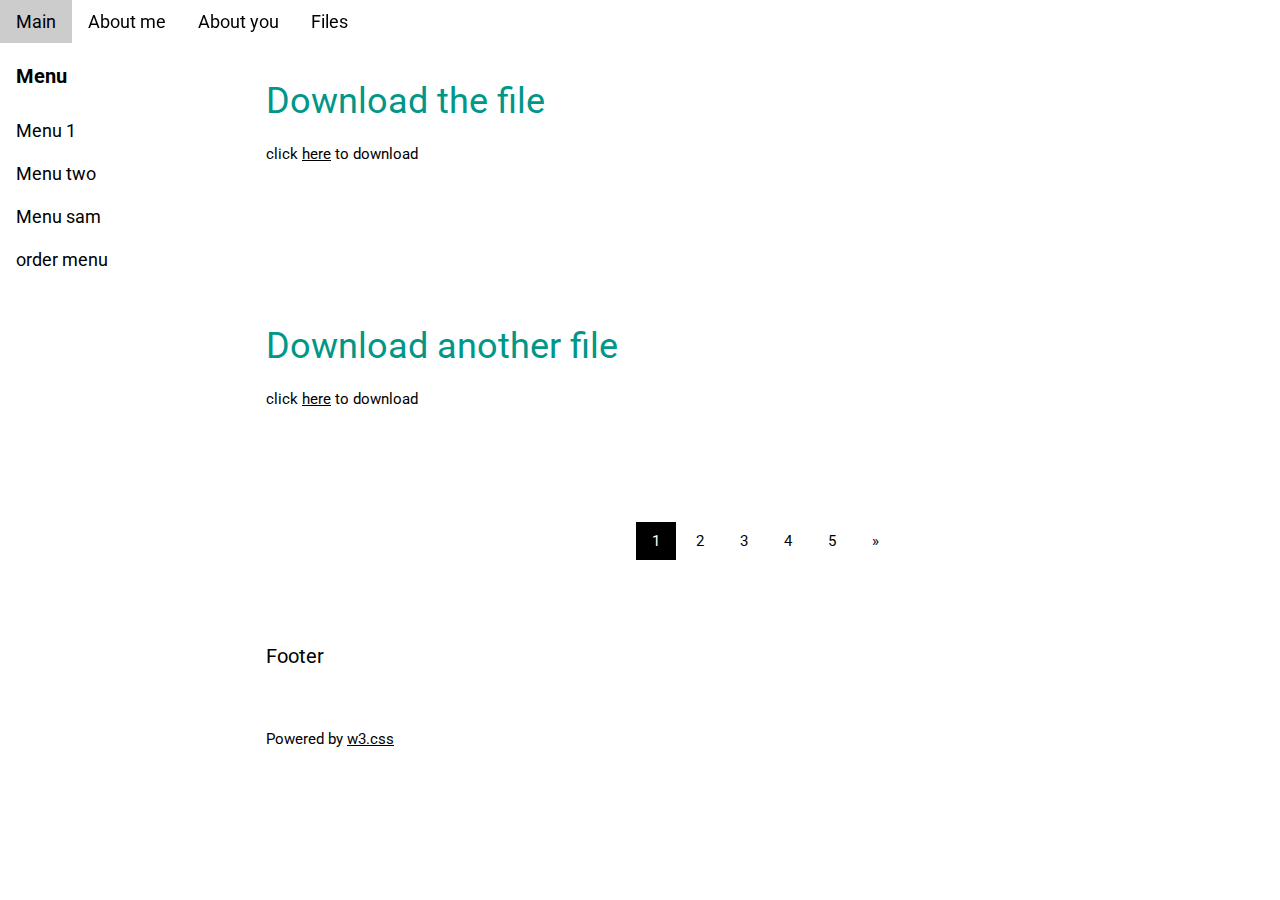
<file: filepage.html>
<!DOCTYPE html>
<html>
<title>W3.CSS Template</title>
<meta charset="UTF-8">
<meta name="viewport" content="width=device-width, initial-scale=1">
<link rel="stylesheet" href="https://www.w3schools.com/w3css/4/w3.css">
<link rel="stylesheet" href="https://www.w3schools.com/lib/w3-theme-black.css">
<link rel="stylesheet" href="https://fonts.googleapis.com/css?family=Roboto">
<link rel="stylesheet" href="https://cdnjs.cloudflare.com/ajax/libs/font-awesome/4.7.0/css/font-awesome.min.css">
<style>
html,body,h1,h2,h3,h4,h5,h6 {font-family: "Roboto", sans-serif}
</style>
<body>

<!-- Navbar -->
<div class="w3-top">
  <div class="w3-bar w3-theme w3-top w3-left-align w3-large">
    <a class="w3-bar-item w3-button w3-right w3-hide-large w3-hover-white w3-large w3-theme-l1" href="javascript:void(0)" onclick="w3_open()"><i class="fa fa-bars"></i></a>
    <a href="#" class="w3-bar-item w3-button w3-theme-l1">Main</a>
    <a href="mainpage.html" class="w3-bar-item w3-button w3-hide-small w3-hover-white">About me</a>
    <a href="yourpage.html" class="w3-bar-item w3-button w3-hide-small w3-hover-white">About you</a>
    <a href="filepage.html" class="w3-bar-item w3-button w3-hide-small w3-hover-white">Files</a>
   
  </div>
</div>

<!-- Sidebar -->
<nav class="w3-sidebar w3-bar-block w3-collapse w3-large w3-theme-l5 w3-animate-left" style="z-index:3;width:250px;margin-top:43px;" id="mySidebar">
  <a href="javascript:void(0)" onclick="w3_close()" class="w3-right w3-xlarge w3-padding-large w3-hover-black w3-hide-large" title="Close Menu">
    <i class="fa fa-remove"></i>
  </a>
  <h4 class="w3-bar-item"><b>Menu</b></h4>
  <a class="w3-bar-item w3-button w3-hover-black" href="#">Menu 1</a>
  <a class="w3-bar-item w3-button w3-hover-black" href="#">Menu two</a>
  <a class="w3-bar-item w3-button w3-hover-black" href="#">Menu sam</a>
  <a class="w3-bar-item w3-button w3-hover-black" href="#">order menu</a>
</nav>

<!-- Overlay effect when opening sidebar on small screens -->
<div class="w3-overlay w3-hide-large" onclick="w3_close()" style="cursor:pointer" title="close side menu" id="myOverlay"></div>

<!-- Main content: shift it to the right by 250 pixels when the sidebar is visible -->
<div class="w3-main" style="margin-left:250px">

  <div class="w3-row w3-padding-64">
    <div class="w3-twothird w3-container">
      <h1 class="w3-text-teal">Download the file</h1>
      <p>click <a href="https://teemopentakill.github.io/pdfsample.pdf">here</a> to download</p>
    </div>
  </div>

  <div class="w3-row w3-padding-64">
    <div class="w3-twothird w3-container">
      <h1 class="w3-text-teal">Download another file</h1>
      <p>click <a href="https://teemopentakill.github.io/pdfsample.pdf">here</a> to download</p>
    </div>
  </div>

  

  <!-- Pagination -->
  <div class="w3-center w3-padding-32">
    <div class="w3-bar">
      <a class="w3-button w3-black" href="#">1</a>
      <a class="w3-button w3-hover-black" href="#">2</a>
      <a class="w3-button w3-hover-black" href="#">3</a>
      <a class="w3-button w3-hover-black" href="#">4</a>
      <a class="w3-button w3-hover-black" href="#">5</a>
      <a class="w3-button w3-hover-black" href="#">»</a>
    </div>
  </div>

  <footer id="myFooter">
    <div class="w3-container w3-theme-l2 w3-padding-32">
      <h4>Footer</h4>
    </div>

    <div class="w3-container w3-theme-l1">
      <p>Powered by <a href="https://www.w3schools.com/w3css/default.asp" target="_blank">w3.css</a></p>
    </div>
  </footer>

<!-- END MAIN -->
</div>

<script>
// Get the Sidebar
var mySidebar = document.getElementById("mySidebar");

// Get the DIV with overlay effect
var overlayBg = document.getElementById("myOverlay");

// Toggle between showing and hiding the sidebar, and add overlay effect
function w3_open() {
    if (mySidebar.style.display === 'block') {
        mySidebar.style.display = 'none';
        overlayBg.style.display = "none";
    } else {
        mySidebar.style.display = 'block';
        overlayBg.style.display = "block";
    }
}

// Close the sidebar with the close button
function w3_close() {
    mySidebar.style.display = "none";
    overlayBg.style.display = "none";
}
</script>

</body>
</html>
</file>
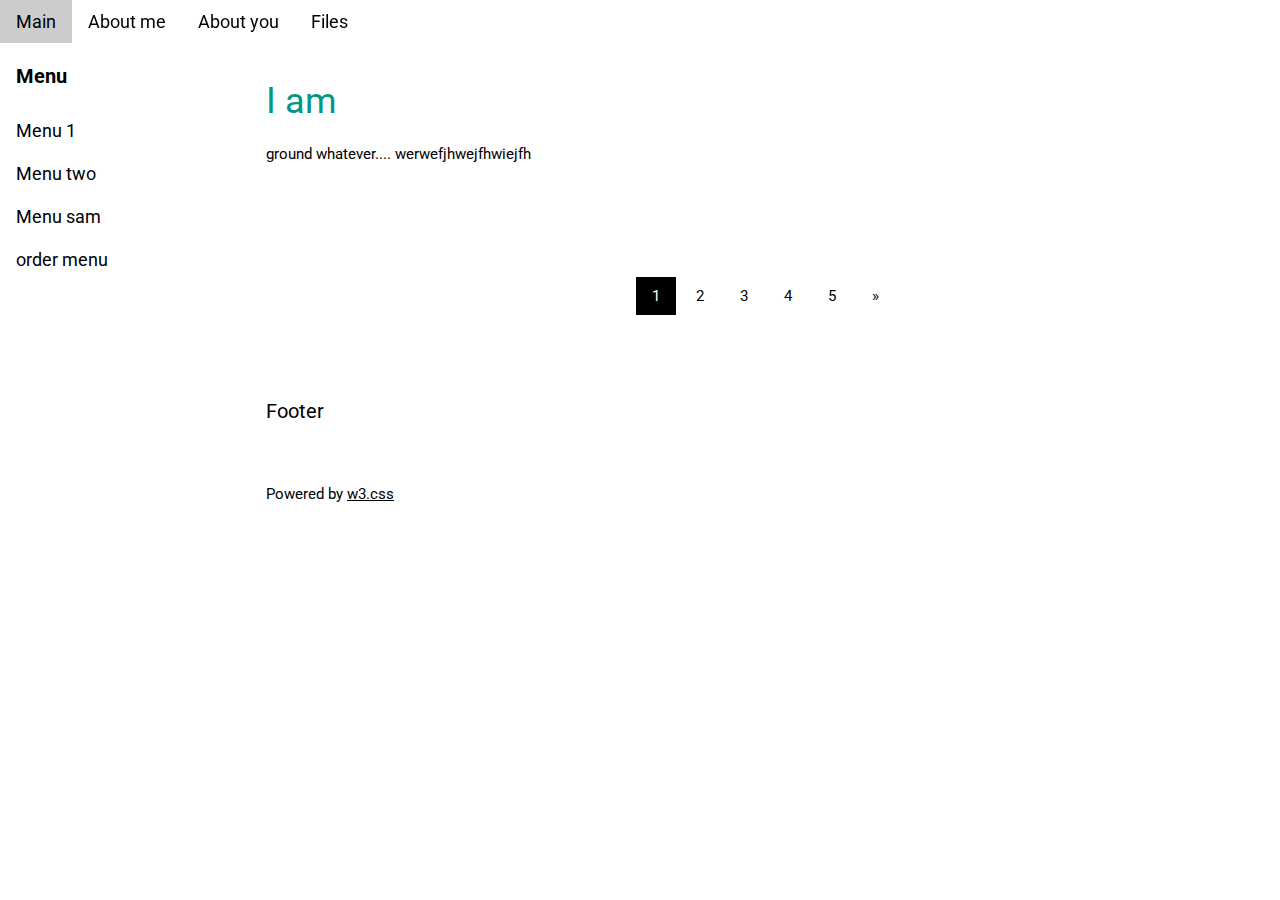
<file: mainpage.html>
<!DOCTYPE html>
<html>
<title>W3.CSS Template</title>
<meta charset="UTF-8">
<meta name="viewport" content="width=device-width, initial-scale=1">
<link rel="stylesheet" href="https://www.w3schools.com/w3css/4/w3.css">
<link rel="stylesheet" href="https://www.w3schools.com/lib/w3-theme-black.css">
<link rel="stylesheet" href="https://fonts.googleapis.com/css?family=Roboto">
<link rel="stylesheet" href="https://cdnjs.cloudflare.com/ajax/libs/font-awesome/4.7.0/css/font-awesome.min.css">
<style>
html,body,h1,h2,h3,h4,h5,h6 {font-family: "Roboto", sans-serif}
</style>
<body>

<!-- Navbar -->
<div class="w3-top">
  <div class="w3-bar w3-theme w3-top w3-left-align w3-large">
    <a class="w3-bar-item w3-button w3-right w3-hide-large w3-hover-white w3-large w3-theme-l1" href="javascript:void(0)" onclick="w3_open()"><i class="fa fa-bars"></i></a>
    <a href="#" class="w3-bar-item w3-button w3-theme-l1">Main</a>
    <a href="mainpage.html" class="w3-bar-item w3-button w3-hide-small w3-hover-white">About me</a>
    <a href="yourpage.html" class="w3-bar-item w3-button w3-hide-small w3-hover-white">About you</a>
    <a href="filepage.html" class="w3-bar-item w3-button w3-hide-small w3-hover-white">Files</a>
   
  </div>
</div>

<!-- Sidebar -->
<nav class="w3-sidebar w3-bar-block w3-collapse w3-large w3-theme-l5 w3-animate-left" style="z-index:3;width:250px;margin-top:43px;" id="mySidebar">
  <a href="javascript:void(0)" onclick="w3_close()" class="w3-right w3-xlarge w3-padding-large w3-hover-black w3-hide-large" title="Close Menu">
    <i class="fa fa-remove"></i>
  </a>
  <h4 class="w3-bar-item"><b>Menu</b></h4>
  <a class="w3-bar-item w3-button w3-hover-black" href="#">Menu 1</a>
  <a class="w3-bar-item w3-button w3-hover-black" href="#">Menu two</a>
  <a class="w3-bar-item w3-button w3-hover-black" href="#">Menu sam</a>
  <a class="w3-bar-item w3-button w3-hover-black" href="#">order menu</a>
</nav>

<!-- Overlay effect when opening sidebar on small screens -->
<div class="w3-overlay w3-hide-large" onclick="w3_close()" style="cursor:pointer" title="close side menu" id="myOverlay"></div>

<!-- Main content: shift it to the right by 250 pixels when the sidebar is visible -->
<div class="w3-main" style="margin-left:250px">

  <div class="w3-row w3-padding-64">
    <div class="w3-twothird w3-container">
      <h1 class="w3-text-teal">I am</h1>
      <p>ground whatever.... werwefjhwejfhwiejfh</p>
    </div>
  </div>

  

  <!-- Pagination -->
  <div class="w3-center w3-padding-32">
    <div class="w3-bar">
      <a class="w3-button w3-black" href="#">1</a>
      <a class="w3-button w3-hover-black" href="#">2</a>
      <a class="w3-button w3-hover-black" href="#">3</a>
      <a class="w3-button w3-hover-black" href="#">4</a>
      <a class="w3-button w3-hover-black" href="#">5</a>
      <a class="w3-button w3-hover-black" href="#">»</a>
    </div>
  </div>

  <footer id="myFooter">
    <div class="w3-container w3-theme-l2 w3-padding-32">
      <h4>Footer</h4>
    </div>

    <div class="w3-container w3-theme-l1">
      <p>Powered by <a href="https://www.w3schools.com/w3css/default.asp" target="_blank">w3.css</a></p>
    </div>
  </footer>

<!-- END MAIN -->
</div>

<script>
// Get the Sidebar
var mySidebar = document.getElementById("mySidebar");

// Get the DIV with overlay effect
var overlayBg = document.getElementById("myOverlay");

// Toggle between showing and hiding the sidebar, and add overlay effect
function w3_open() {
    if (mySidebar.style.display === 'block') {
        mySidebar.style.display = 'none';
        overlayBg.style.display = "none";
    } else {
        mySidebar.style.display = 'block';
        overlayBg.style.display = "block";
    }
}

// Close the sidebar with the close button
function w3_close() {
    mySidebar.style.display = "none";
    overlayBg.style.display = "none";
}
</script>

</body>
</html>
</file>
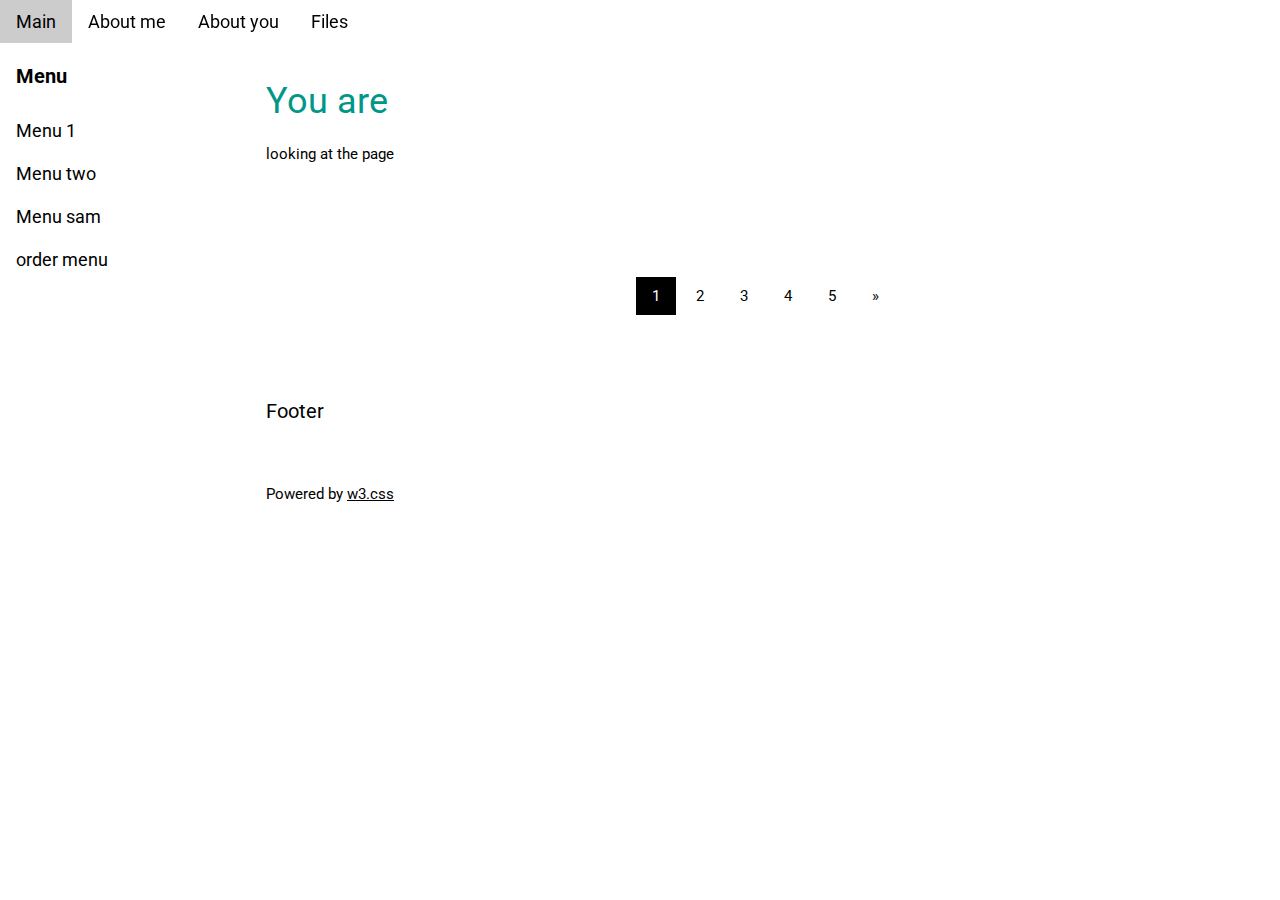
<file: yourpage.html>
<!DOCTYPE html>
<html>
<title>W3.CSS Template</title>
<meta charset="UTF-8">
<meta name="viewport" content="width=device-width, initial-scale=1">
<link rel="stylesheet" href="https://www.w3schools.com/w3css/4/w3.css">
<link rel="stylesheet" href="https://www.w3schools.com/lib/w3-theme-black.css">
<link rel="stylesheet" href="https://fonts.googleapis.com/css?family=Roboto">
<link rel="stylesheet" href="https://cdnjs.cloudflare.com/ajax/libs/font-awesome/4.7.0/css/font-awesome.min.css">
<style>
html,body,h1,h2,h3,h4,h5,h6 {font-family: "Roboto", sans-serif}
</style>
<body>

<!-- Navbar -->
<div class="w3-top">
  <div class="w3-bar w3-theme w3-top w3-left-align w3-large">
    <a class="w3-bar-item w3-button w3-right w3-hide-large w3-hover-white w3-large w3-theme-l1" href="javascript:void(0)" onclick="w3_open()"><i class="fa fa-bars"></i></a>
    <a href="#" class="w3-bar-item w3-button w3-theme-l1">Main</a>
    <a href="mainpage.html" class="w3-bar-item w3-button w3-hide-small w3-hover-white">About me</a>
    <a href="yourpage.html" class="w3-bar-item w3-button w3-hide-small w3-hover-white">About you</a>
    <a href="filepage.html" class="w3-bar-item w3-button w3-hide-small w3-hover-white">Files</a>
   
  </div>
</div>

<!-- Sidebar -->
<nav class="w3-sidebar w3-bar-block w3-collapse w3-large w3-theme-l5 w3-animate-left" style="z-index:3;width:250px;margin-top:43px;" id="mySidebar">
  <a href="javascript:void(0)" onclick="w3_close()" class="w3-right w3-xlarge w3-padding-large w3-hover-black w3-hide-large" title="Close Menu">
    <i class="fa fa-remove"></i>
  </a>
  <h4 class="w3-bar-item"><b>Menu</b></h4>
  <a class="w3-bar-item w3-button w3-hover-black" href="#">Menu 1</a>
  <a class="w3-bar-item w3-button w3-hover-black" href="#">Menu two</a>
  <a class="w3-bar-item w3-button w3-hover-black" href="#">Menu sam</a>
  <a class="w3-bar-item w3-button w3-hover-black" href="#">order menu</a>
</nav>

<!-- Overlay effect when opening sidebar on small screens -->
<div class="w3-overlay w3-hide-large" onclick="w3_close()" style="cursor:pointer" title="close side menu" id="myOverlay"></div>

<!-- Main content: shift it to the right by 250 pixels when the sidebar is visible -->
<div class="w3-main" style="margin-left:250px">

  <div class="w3-row w3-padding-64">
    <div class="w3-twothird w3-container">
      <h1 class="w3-text-teal">You are</h1>
      <p>looking at the page</p>
    </div>
  </div>

  

  <!-- Pagination -->
  <div class="w3-center w3-padding-32">
    <div class="w3-bar">
      <a class="w3-button w3-black" href="#">1</a>
      <a class="w3-button w3-hover-black" href="#">2</a>
      <a class="w3-button w3-hover-black" href="#">3</a>
      <a class="w3-button w3-hover-black" href="#">4</a>
      <a class="w3-button w3-hover-black" href="#">5</a>
      <a class="w3-button w3-hover-black" href="#">»</a>
    </div>
  </div>

  <footer id="myFooter">
    <div class="w3-container w3-theme-l2 w3-padding-32">
      <h4>Footer</h4>
    </div>

    <div class="w3-container w3-theme-l1">
      <p>Powered by <a href="https://www.w3schools.com/w3css/default.asp" target="_blank">w3.css</a></p>
    </div>
  </footer>

<!-- END MAIN -->
</div>

<script>
// Get the Sidebar
var mySidebar = document.getElementById("mySidebar");

// Get the DIV with overlay effect
var overlayBg = document.getElementById("myOverlay");

// Toggle between showing and hiding the sidebar, and add overlay effect
function w3_open() {
    if (mySidebar.style.display === 'block') {
        mySidebar.style.display = 'none';
        overlayBg.style.display = "none";
    } else {
        mySidebar.style.display = 'block';
        overlayBg.style.display = "block";
    }
}

// Close the sidebar with the close button
function w3_close() {
    mySidebar.style.display = "none";
    overlayBg.style.display = "none";
}
</script>

</body>
</html>
</file>
